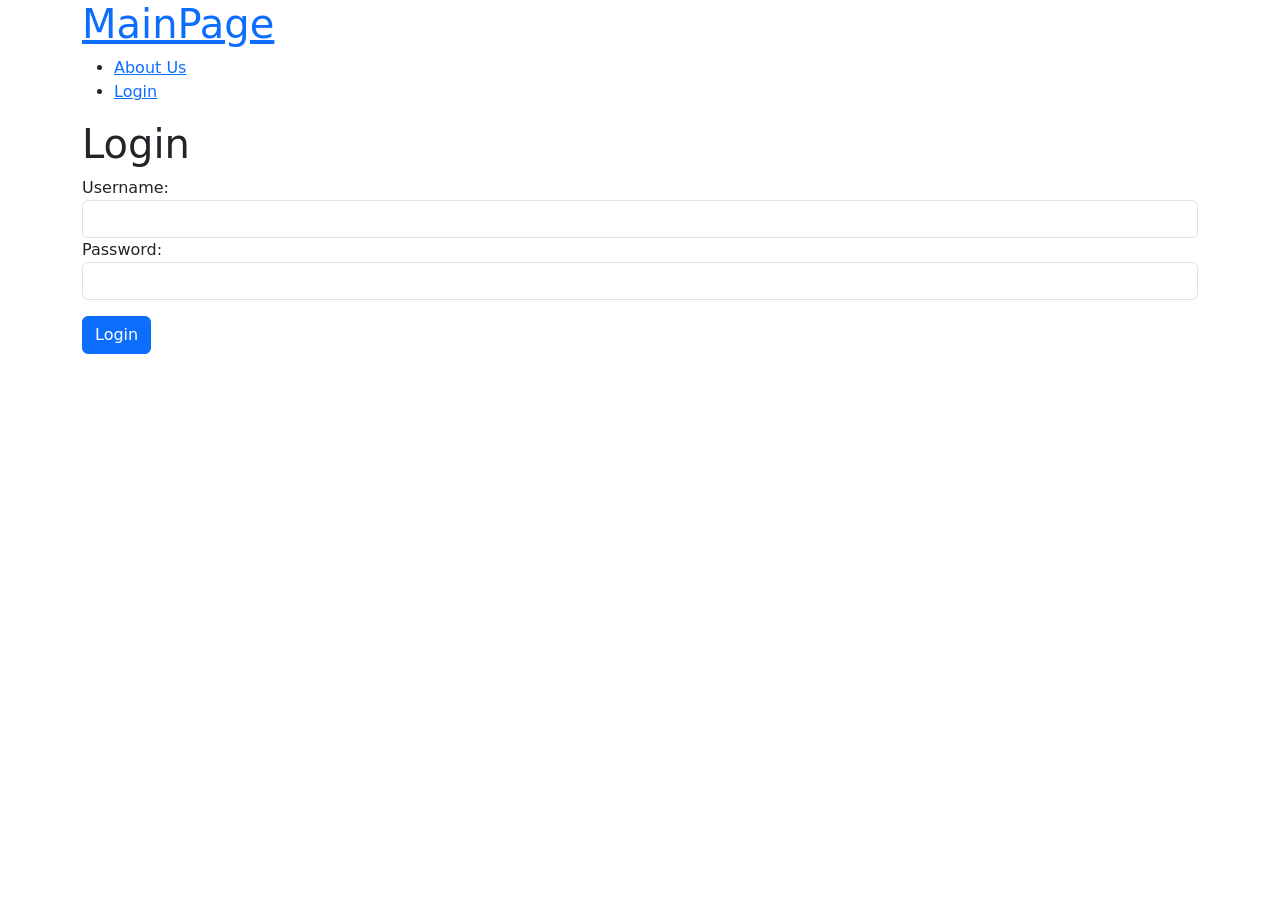
<file: target/classes/static/index.html>
<!DOCTYPE html>
<html lang="en">
<head>
    <meta charset="UTF-8">
    <meta http-equiv="X-UA-Compatible" content="IE=edge">
    <meta name="viewport" content="width=device-width, initial-scale=1.0">
    <title>Login to Reimbursement Manager Application</title>
    <link href="https://cdn.jsdelivr.net/npm/bootstrap@5.1.0/dist/css/bootstrap.min.css" rel="stylesheet" integrity="sha384-KyZXEAg3QhqLMpG8r+8fhAXLRk2vvoC2f3B09zVXn8CA5QIVfZOJ3BCsw2P0p/We" crossorigin="anonymous">
</head>

    <header> <!-- Semantic element on header -->
        <nav id="navbar">
            <div class="container">
                <h1 class="logo"><a href="mainPage.html">MainPage</a></h1>
                <ul>
                    <li><a href="aboutUs.html">About Us</a></li>
                    <li><a href="login.html">Login</a></li>
                </ul>
            </div>
        </nav>
    </header>
<body>
    <div class="container">
        <form id="loginform">
            <h1>Login</h1>
            <div class="form-group">
                <label for="username">Username:</label>
                <input class="form-control" type="text" name="username" id="username">
            </div>
            <div class="form-group">
                <label for="password">Password:</label>
                <input type="password" class="form-control", name="password" id="password">
            </div>
            <button class="btn btn-primary mt-3" id="login">Login</button>

        </form>
    </div>

    <script src="https://cdn.jsdelivr.net/npm/bootstrap@5.1.0/dist/js/bootstrap.bundle.min.js" integrity="sha384-U1DAWAznBHeqEIlVSCgzq+c9gqGAJn5c/t99JyeKa9xxaYpSvHU5awsuZVVFIhvj" crossorigin="anonymous"></script>
    <script src="JS/login.js"></script>
</body>
</html>
</file>
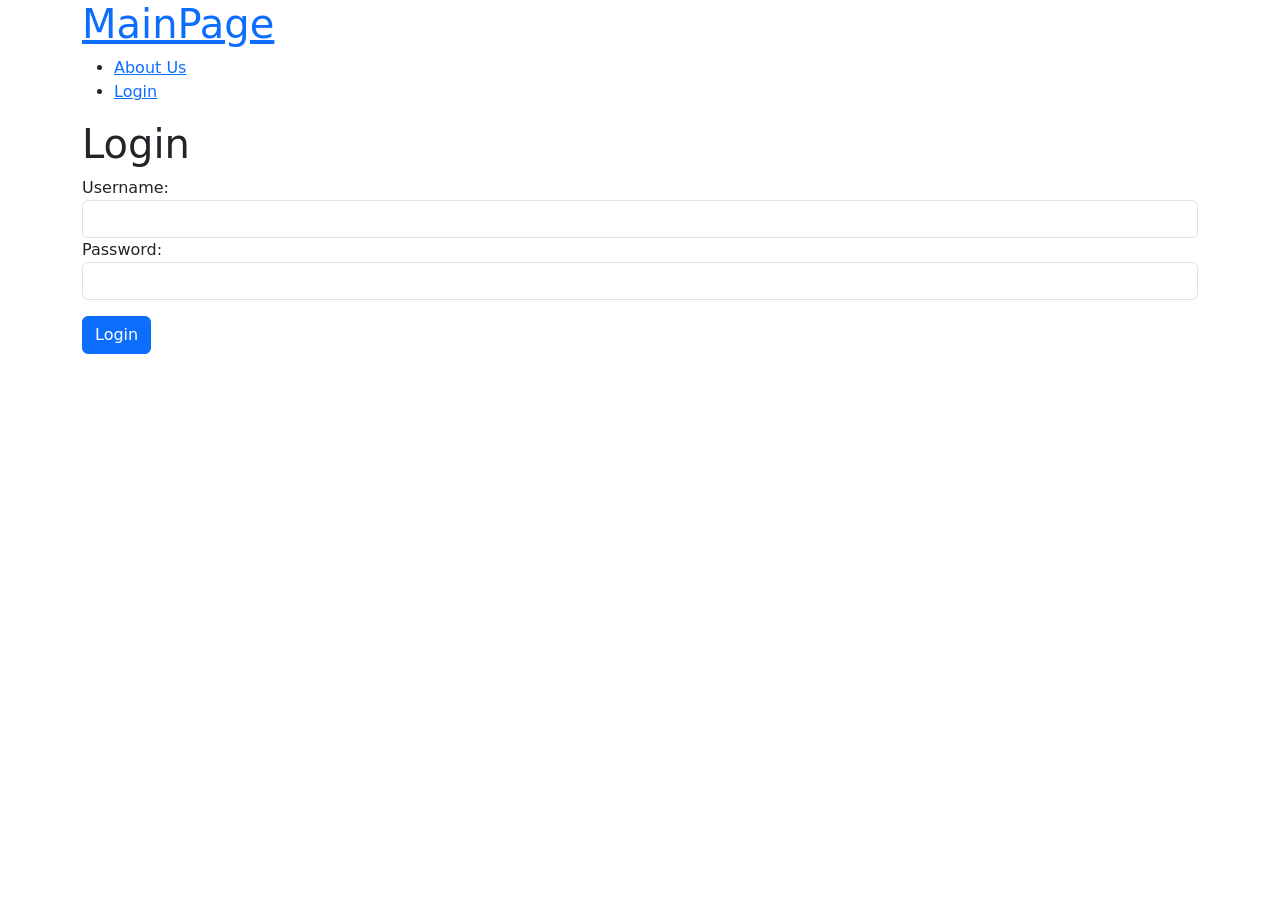
<file: src/main/resources/static/index.html>
<!DOCTYPE html>
<html lang="en">
<head>
    <meta charset="UTF-8">
    <meta http-equiv="X-UA-Compatible" content="IE=edge">
    <meta name="viewport" content="width=device-width, initial-scale=1.0">
    <title>Login to Reimbursement Manager Application</title>
    <link href="https://cdn.jsdelivr.net/npm/bootstrap@5.1.0/dist/css/bootstrap.min.css" rel="stylesheet" integrity="sha384-KyZXEAg3QhqLMpG8r+8fhAXLRk2vvoC2f3B09zVXn8CA5QIVfZOJ3BCsw2P0p/We" crossorigin="anonymous">
</head>

    <header> <!-- Semantic element on header -->
        <nav id="navbar">
            <div class="container">
                <h1 class="logo"><a href="mainPage.html">MainPage</a></h1>
                <ul>
                    <li><a href="aboutUs.html">About Us</a></li>
                    <li><a href="login.html">Login</a></li>
                </ul>
            </div>
        </nav>
    </header>
<body>
    <div class="container">
        <form id="loginform">
            <h1>Login</h1>
            <div class="form-group">
                <label for="username">Username:</label>
                <input class="form-control" type="text" name="username" id="username">
            </div>
            <div class="form-group">
                <label for="password">Password:</label>
                <input type="password" class="form-control", name="password" id="password">
            </div>
            <button class="btn btn-primary mt-3" id="login">Login</button>

        </form>
    </div>

    <script src="https://cdn.jsdelivr.net/npm/bootstrap@5.1.0/dist/js/bootstrap.bundle.min.js" integrity="sha384-U1DAWAznBHeqEIlVSCgzq+c9gqGAJn5c/t99JyeKa9xxaYpSvHU5awsuZVVFIhvj" crossorigin="anonymous"></script>
    <script src="JS/index.js"></script>
</body>
</html>
</file>
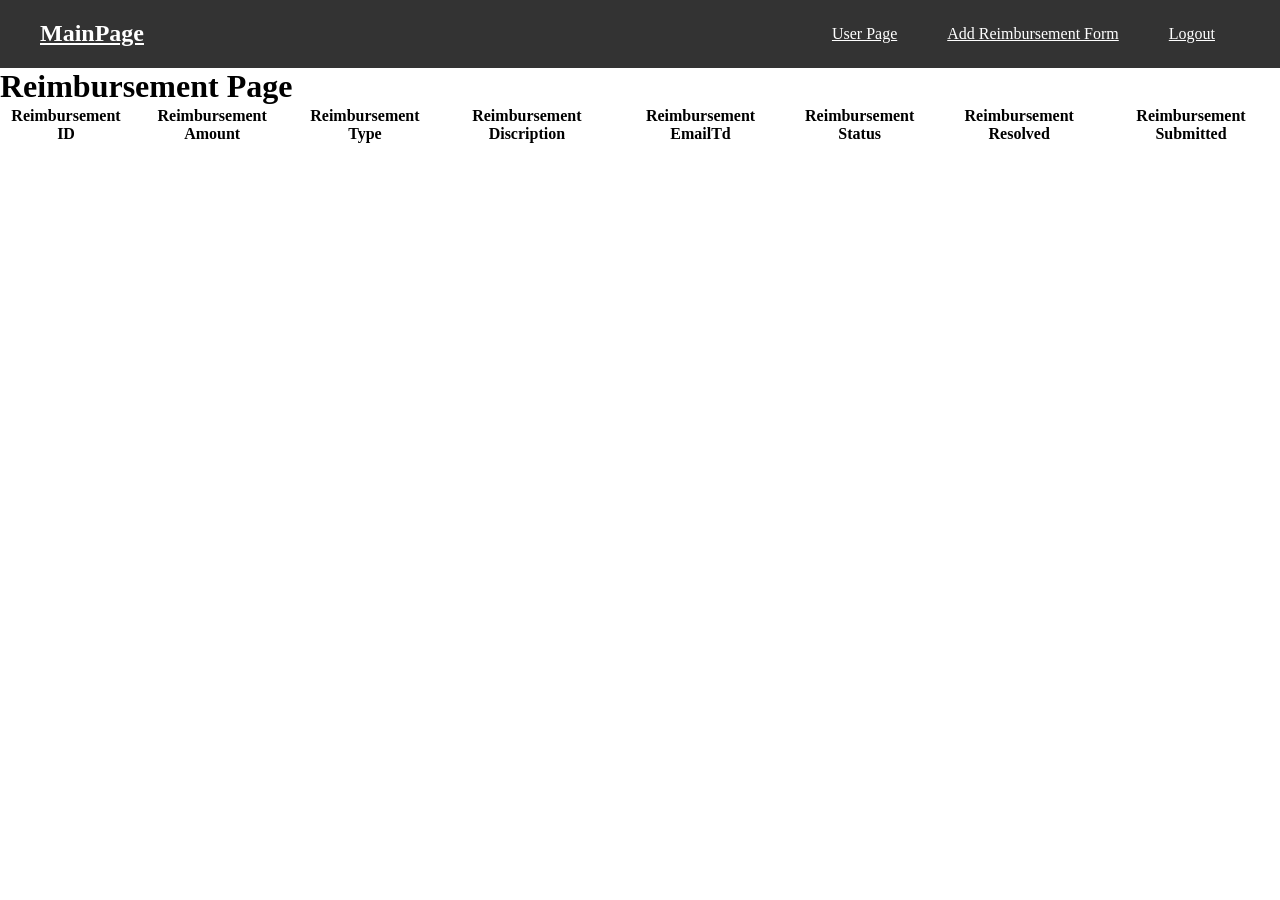
<file: target/classes/static/employeePage.html>
<!DOCTYPE html>
<html lang="en">
<head>
    <meta charset="UTF-8">
    <meta http-equiv="X-UA-Compatible" content="IE=edge">
    <meta name="viewport" content="width=device-width, initial-scale=1.0">
    <title>View Reimbursements</title>
</head>

<link rel="stylesheet" href="css/style.css" />
    <!-- <link href="https://cdn.jsdelivr.net/npm/bootstrap@5.1.0/dist/css/bootstrap.min.css" rel="stylesheet" integrity="sha384-KyZXEAg3QhqLMpG8r+8fhAXLRk2vvoC2f3B09zVXn8CA5QIVfZOJ3BCsw2P0p/We" crossorigin="anonymous"> -->

<title>Main Page</title>
</head>
<body>
    <header> <!-- Semantic element on header -->
        <nav id="navbar">
            <div class="container">
                <h1 class="logo"><a href="mainPage.html">MainPage</a></h1>
                <ul>
                    <li><a href="userPage.html">User Page</a></li>
                    <li><a href="addReimbursement.html">Add Reimbursement Form</a></li>
                    <li><a href="mainPage.html">Logout</a></li>
                </ul>
            </div>
        </nav>
    </header>

<body>
    <h1>Reimbursement Page</h1>

    <section id="reimbursements">
        <table>
            <thead>
                <tr>
                    <th>Reimbursement ID</th>
                    <th>Reimbursement Amount</th>
                    <th>Reimbursement Type</th>
                    <th>Reimbursement Discription</th>
                    <th>Reimbursement EmailTd</th>
                    <th>Reimbursement Status</th>
                    <th>Reimbursement Resolved</th>
                    <th>Reimbursement Submitted</th>

                </tr>
            </thead>
            <tbody>
                
            </tbody>
        </table>
    </section>

    
    <script src="JS/employeeviewReimbursement.js"></script>
</body>
</html>
</file>
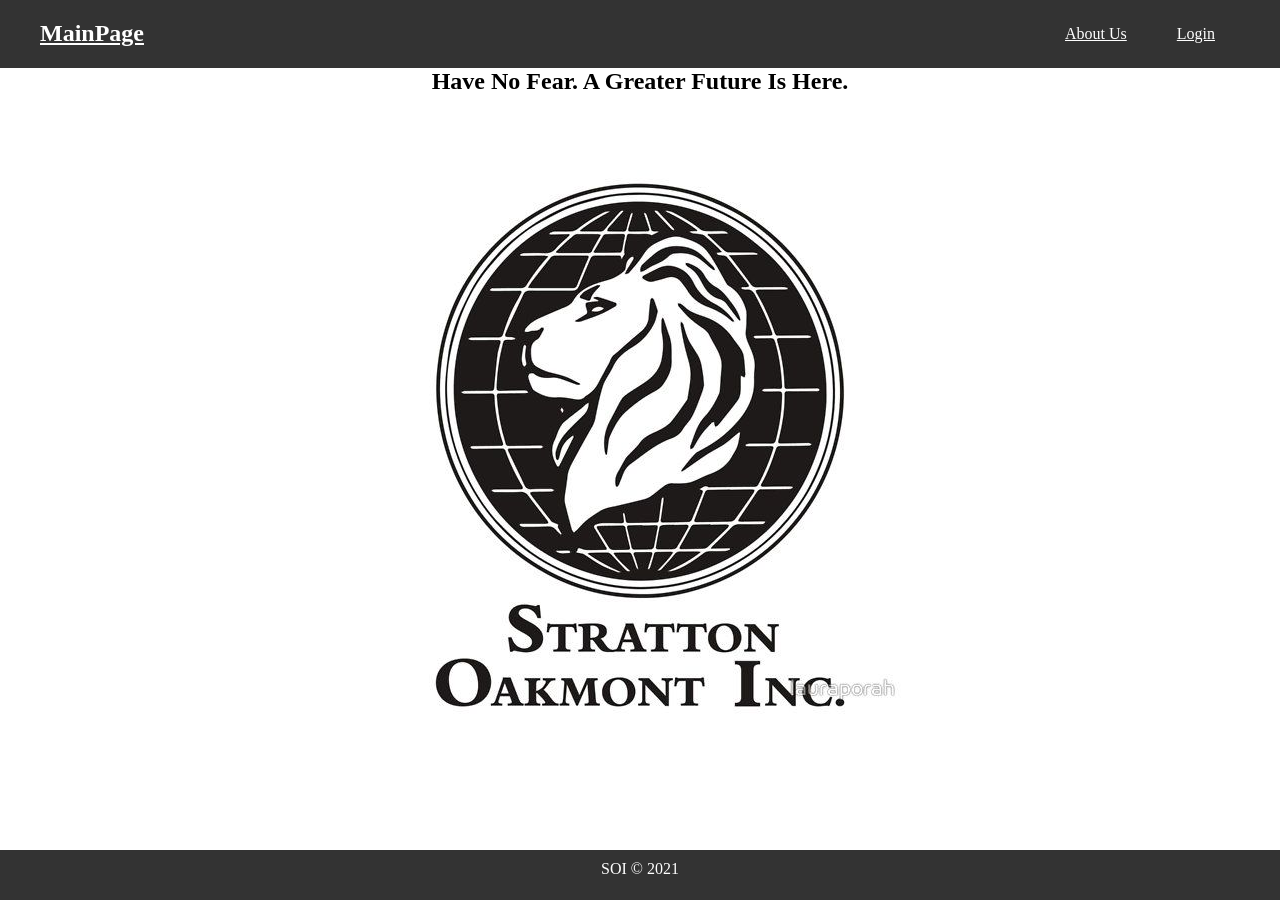
<file: target/classes/static/mainPage.html>
<!DOCTYPE html>
<html lang="en">
<head>
    <meta charset="UTF-8">
    <meta http-equiv="X-UA-Compatible" content="IE=edge">
    <meta name="viewport" content="width=device-width, initial-scale=1.0">

    <link rel="stylesheet" href="css/style.css" />
    <!-- <link href="https://cdn.jsdelivr.net/npm/bootstrap@5.1.0/dist/css/bootstrap.min.css" rel="stylesheet" integrity="sha384-KyZXEAg3QhqLMpG8r+8fhAXLRk2vvoC2f3B09zVXn8CA5QIVfZOJ3BCsw2P0p/We" crossorigin="anonymous"> -->

    <title>Main Page</title>
</head>
<body>
    <header> <!-- Semantic element on header -->
        <nav id="navbar">
            <div class="container">
                <h1 class="logo"><a href="mainPage.html">MainPage</a></h1>
                <ul>
                    <li><a href="aboutUs.html">About Us</a></li>
                    <li><a href="index.html">Login</a></li>
                </ul>
            </div>
        </nav>
    </header>

    <section id="showcase">
        <h1>Have No Fear. A Greater Future Is Here.</h1>
        <div class="container">
            <div class="showcase-content">
            </div>

        </div>
        
    </section>


    <footer id="main-footer">
        <p>SOI &copy; 2021</p>
    </footer>
</body>
</html>

<!-- HTML = the skeleton of the webpage -->
<!-- CSS = the styling of the skeleton -->
<!-- JS = the behavior -->
</file>
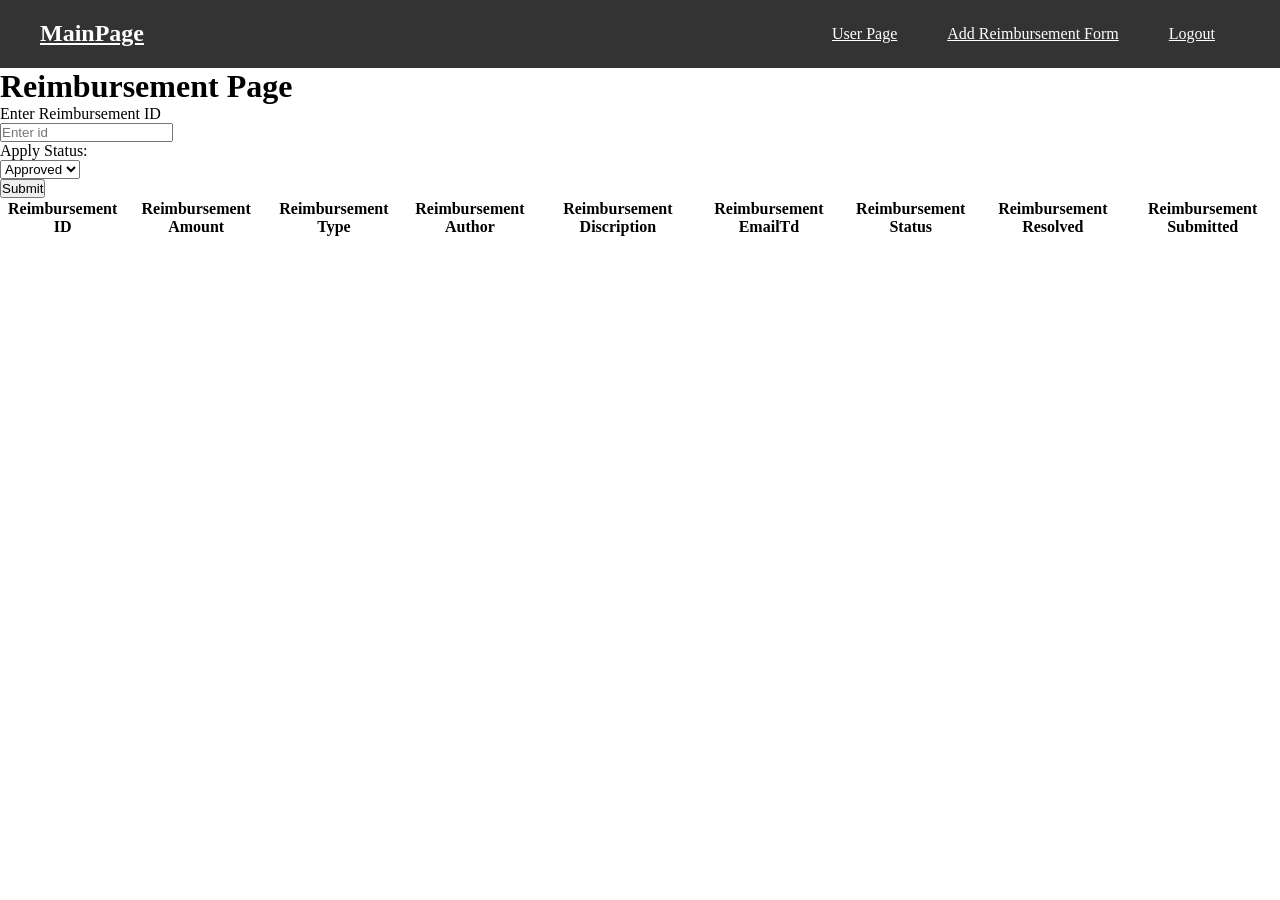
<file: target/classes/static/managerPage.html>
<!DOCTYPE html>
<html lang="en">
<head>
    <meta charset="UTF-8">
    <meta http-equiv="X-UA-Compatible" content="IE=edge">
    <meta name="viewport" content="width=device-width, initial-scale=1.0">
    <title>View Reimbursements</title>
</head>

<link rel="stylesheet" href="css/style.css" />
    <!-- <link href="https://cdn.jsdelivr.net/npm/bootstrap@5.1.0/dist/css/bootstrap.min.css" rel="stylesheet" integrity="sha384-KyZXEAg3QhqLMpG8r+8fhAXLRk2vvoC2f3B09zVXn8CA5QIVfZOJ3BCsw2P0p/We" crossorigin="anonymous"> -->

<title>Main Page</title>
</head>
<body>
    <header> <!-- Semantic element on header -->
        <nav id="navbar">
            <div class="container">
                <h1 class="logo"><a href="mainPage.html">MainPage</a></h1>
                <ul>
                    <li><a href="userPage.html">User Page</a></li>
                    <li><a href="addReimbursdement.html">Add Reimbursement Form</a></li>
                    <li><a href="index.html">Logout</a></li>
                </ul>
            </div>
        </nav>
    </header>

<body>
    <h1>Reimbursement Page</h1>

    <section id="reimbursements">
        <table>
            <thead>
                <tr>
                    <th>Reimbursement ID</th>
                    <th>Reimbursement Amount</th>
                    <th>Reimbursement Type</th>
                    <th>Reimbursement Author</th>
                    <th>Reimbursement Discription</th>
                    <th>Reimbursement EmailTd</th>
                    <th>Reimbursement Status</th>
                    <th>Reimbursement Resolved</th>
                    <th>Reimbursement Submitted</th>

                </tr>
                
            </thead>
            <tbody>
                <div class="form-group row">
                    <label for="colFormLabelSm" class="col-sm-2 col-form-label col-form-label-sm">Enter Reimbursement ID</label>
                    <div class="col-sm-10">
                      <input type="email" class="form-control form-control-sm" id="colFormLabelSm" placeholder="Enter id">
                    </div>
                    <div class="form-group row">
                        <label for="colFormLabelSm" class="col-sm-2 col-form-label col-form-label-sm">Apply Status:</label>
                        <div>
                            <select name="gender" id="gender">
                                <option value="approved">Approved</option>
                                <option value="denied">Denied</option>
                            </select>
                        </div>
                        <button class= id="filterButton">Submit</button>
            </tbody>
        </table>
    </section>

    
    <script src="JS/managerViewReimbursements.js"></script>
</body>
</html>
</file>
<file: target/classes/static/css/style.css>
/* Reset */
* {
   margin: 0;
   padding: 0;
   box-sizing: border-box; 
}

/* Main Styling */
html,body {
    font-family:'Times New Roman', Times, serif
    line-height 1.9em;
}


.btn {
    display: inline-block;
    font-size: 18px;
    background-color: black;
    padding: 20px 10px;
    border: none;
    cursor: pointer;
}

/* Utility Classes */
.container {
    max-width: 1200px;
    margin: auto;
    overflow: auto;
}

/* Navbar */
#navbar {
    background: #333;
    color: #ffffff;
    overflow: auto;
}

#navbar a {
    color: #fff;
}

#navbar h1 {
    padding-top: 20px;
    float: left;
}

#navbar ul {
    list-style: none;
    float: right;
}

#navbar ul li {
    float: left;
}

#navbar ul li a {
    display: block;
    padding: 25px;
    text-align: center;
}

#navbar ul li a:hover, #navbar ul li a.current {
    background: rgb(68, 68, 68);
    color: rgb(217, 241, 1);
}

#navbar h1.logo:hover {
    font-size: 2em;
}

/* Showcase */
#showcase {
    height: 20px;
    text-align: center;
}

#showcase .showcase-content {
    background: url('../img/logo.jpg') no-repeat center ;
    padding: 350px;
    width: 100%;
}

#showcase a {
    color: #fff;
}

#showcase a:hover {
    background: rgb(221, 203, 203);
    color: rgb(223, 174, 97);
}

/* Information section */


/* Footer */
#main-footer {
    background: #333;
    text-align: center;
    color: #fff;
    padding: 10px;
    position: fixed;
    left: 0;
    bottom: 0;
    width: 100%;
    height: 50px;
}
</file>
